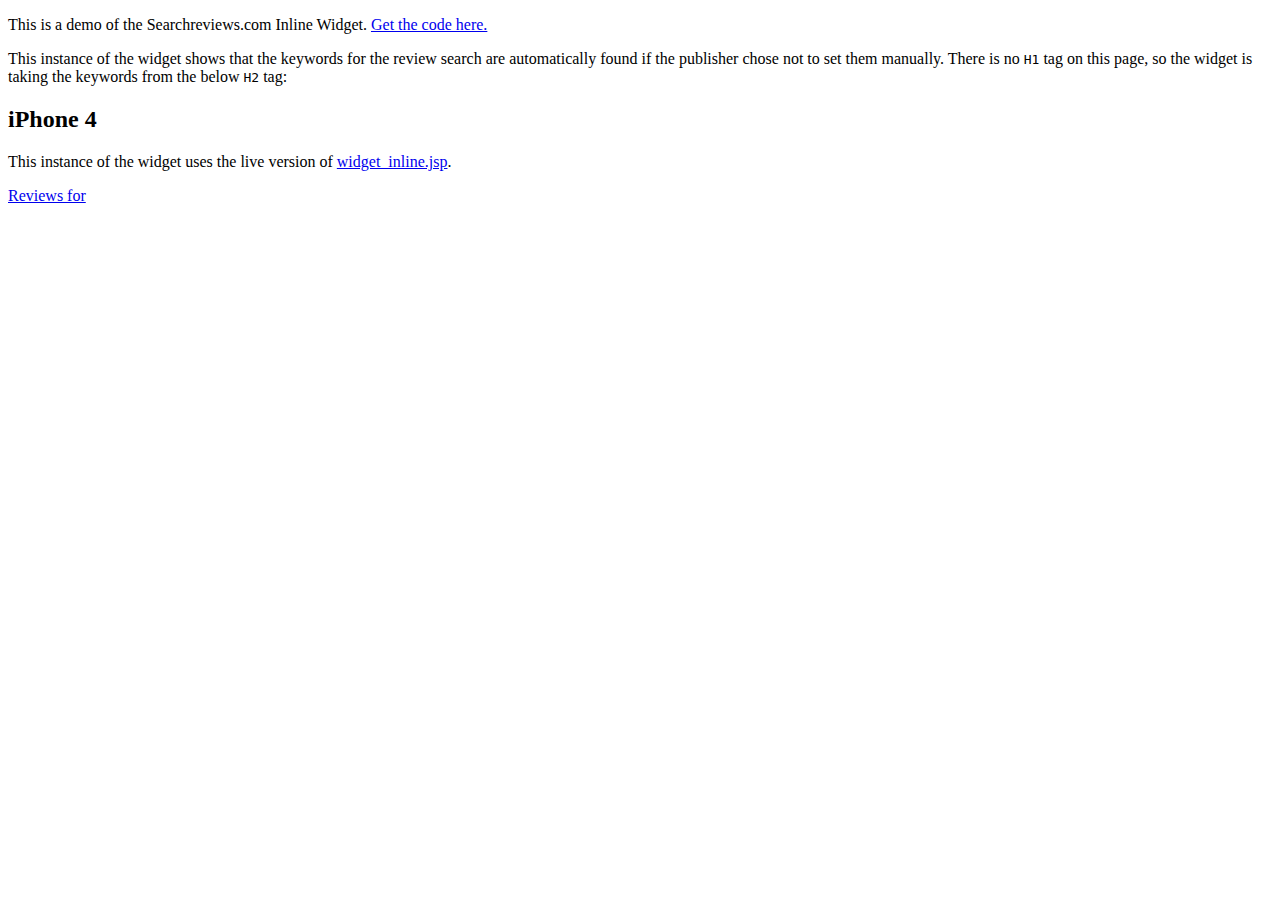
<file: index.html>
<!DOCTYPE html PUBLIC "-//W3C//DTD HTML 4.01 Transitional//EN"
   "http://www.w3.org/TR/html4/loose.dtd">

<html lang="en">
<head>
	<meta http-equiv="Content-Type" content="text/html; charset=utf-8">
	<title>index</title>
	<meta name="generator" content="TextMate http://macromates.com/">
	<meta name="author" content="Sumeet Jain">
	<!-- Date: 2011-06-20 -->
</head>
<body>
	
	<p>This is a demo of the Searchreviews.com Inline Widget. <a href="getcode.html">Get the code here.</a></p>
	<p>This instance of the widget shows that the keywords for the review search are automatically found if the publisher chose not to set them manually. There is no <code>H1</code> tag on this page, so the widget is taking the keywords from the below <code>H2</code> tag:</p>
	
	<h2>iPhone 4</h2>
	
	<p>This instance of the widget uses the live version of <a href="http://searchreviews.com/widget/widget_inline.jsp">widget_inline.jsp</a>.</p>

	<script type="text/javascript" src="http://searchreviews.com/widget/widget_inline.jsp?width=840&height=475&reviews=&font=helvetica&fontSize=12&titleColor=blue&productColor=green&numReviews=3&searchBoxYN=yes&pubId=" id="searchReviewsInlineWidgetRef"></script>

	<a id="inlineWidgetLink" href="http://searchreviews.com/search.jsp?reviews=">Reviews for </a>

</body>
</html>
</file>
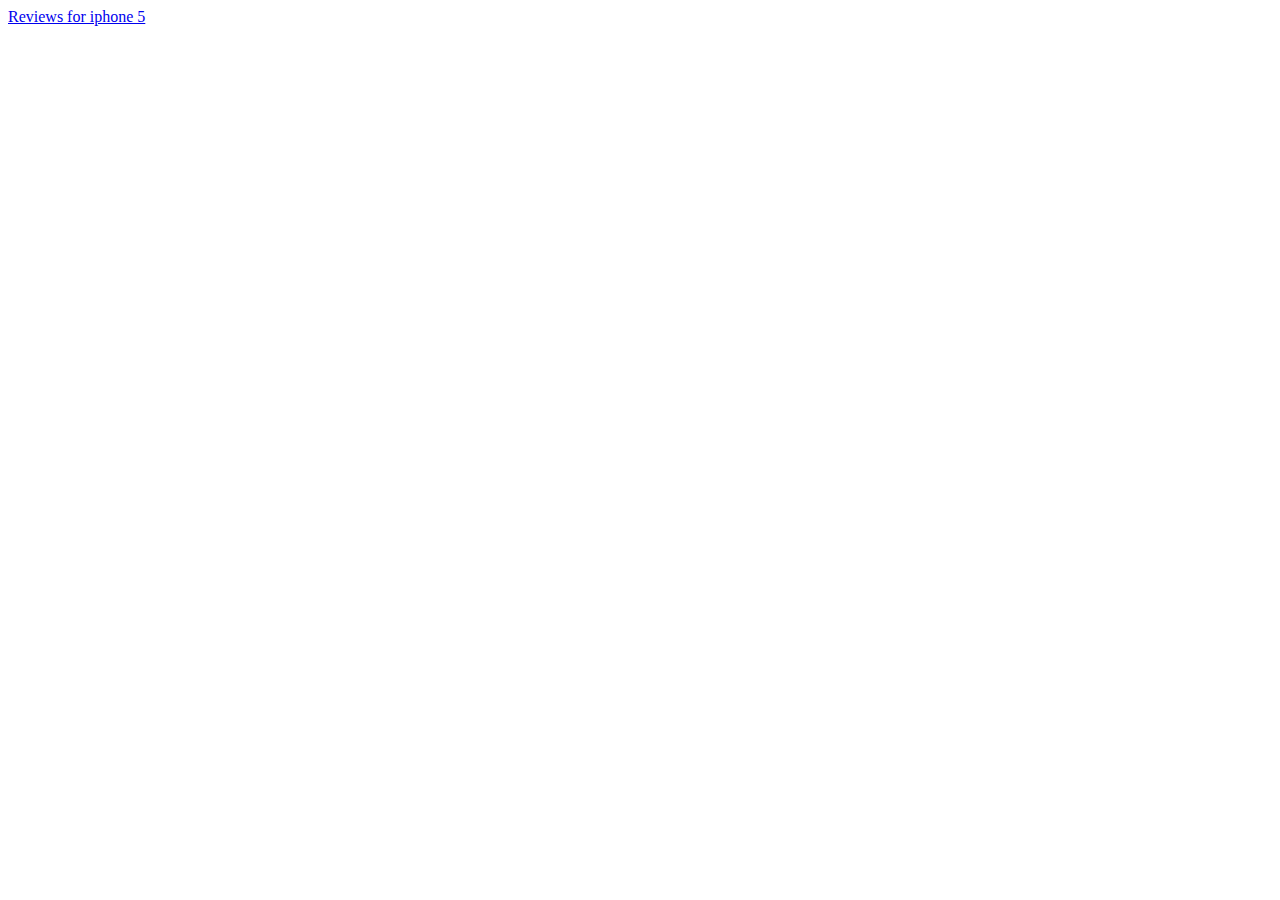
<file: inline-widget-stage.html>
<!DOCTYPE html PUBLIC "-//W3C//DTD HTML 4.01 Transitional//EN"
   "http://www.w3.org/TR/html4/loose.dtd">

<html lang="en">
<head>
	<meta http-equiv="Content-Type" content="text/html; charset=utf-8">
	<title>IFRAME LOADER</title>
</head>
<body>
	<script type="text/javascript" src="http://searchreviews.com/widget/widget_inline.jsp?" id="searchReviewsInlineWidgetRef"></script>

	<a id="inlineWidgetLink" href="http://searchreviews.com/search.jsp?reviews=iphone 5">Reviews for iphone 5</a>
</body>
</html>
</file>
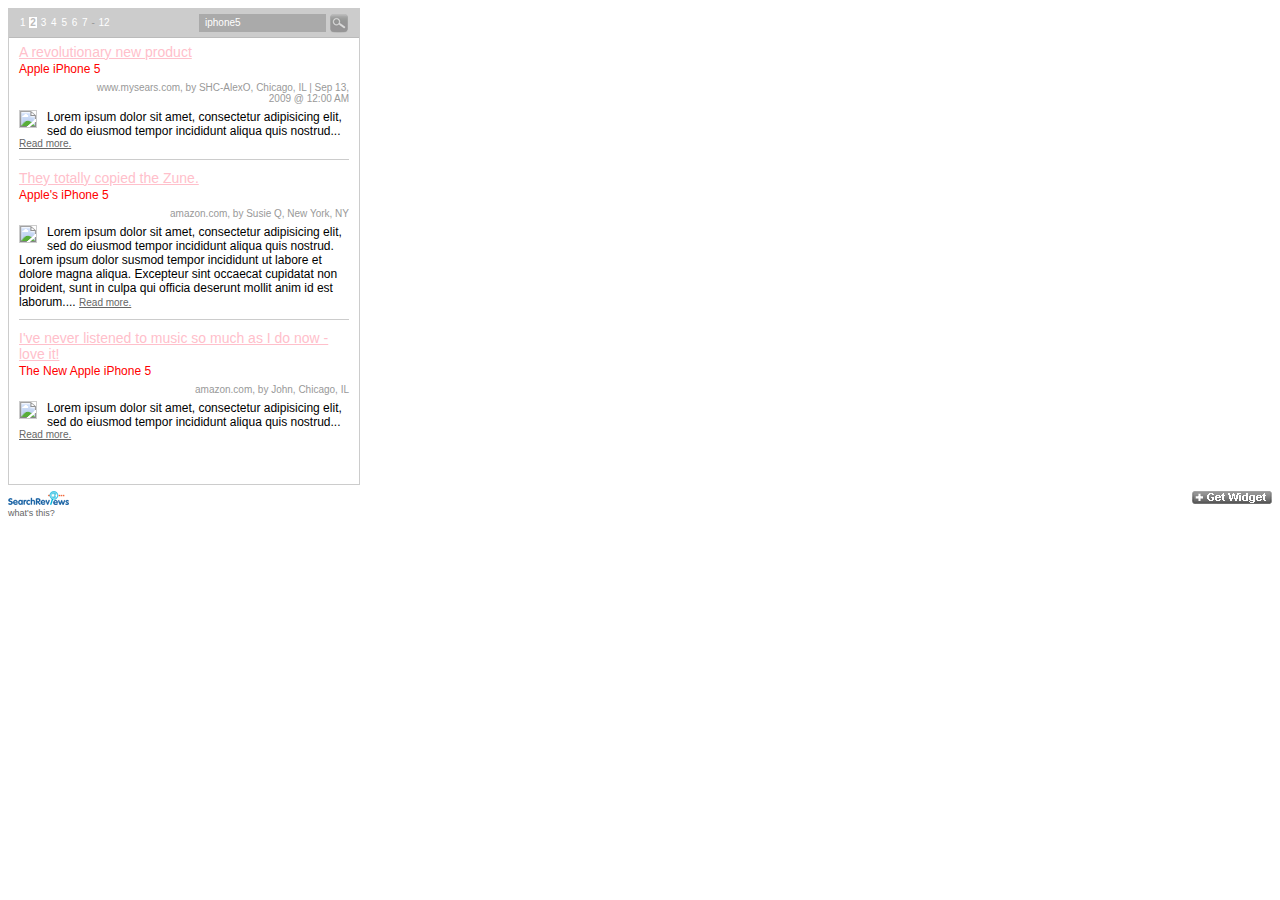
<file: widgetcode.html>
<!DOCTYPE html PUBLIC "-//W3C//DTD HTML 4.01 Transitional//EN"
   "http://www.w3.org/TR/html4/loose.dtd">

<html lang="en">
<head>
	<meta http-equiv="Content-Type" content="text/html; charset=utf-8">
	<title>widgetcode</title>
</head>
<body>
	<script type="text/javascript" charset="utf-8">
		window.sr_inline_widget = {
			width: '350px',
			height: '475px'
		};
	</script>
	<script type="text/javascript" src="inline-widget.js" id="searchReviewsInlineWidgetRef"></script>

</body>
</html>
</file>
